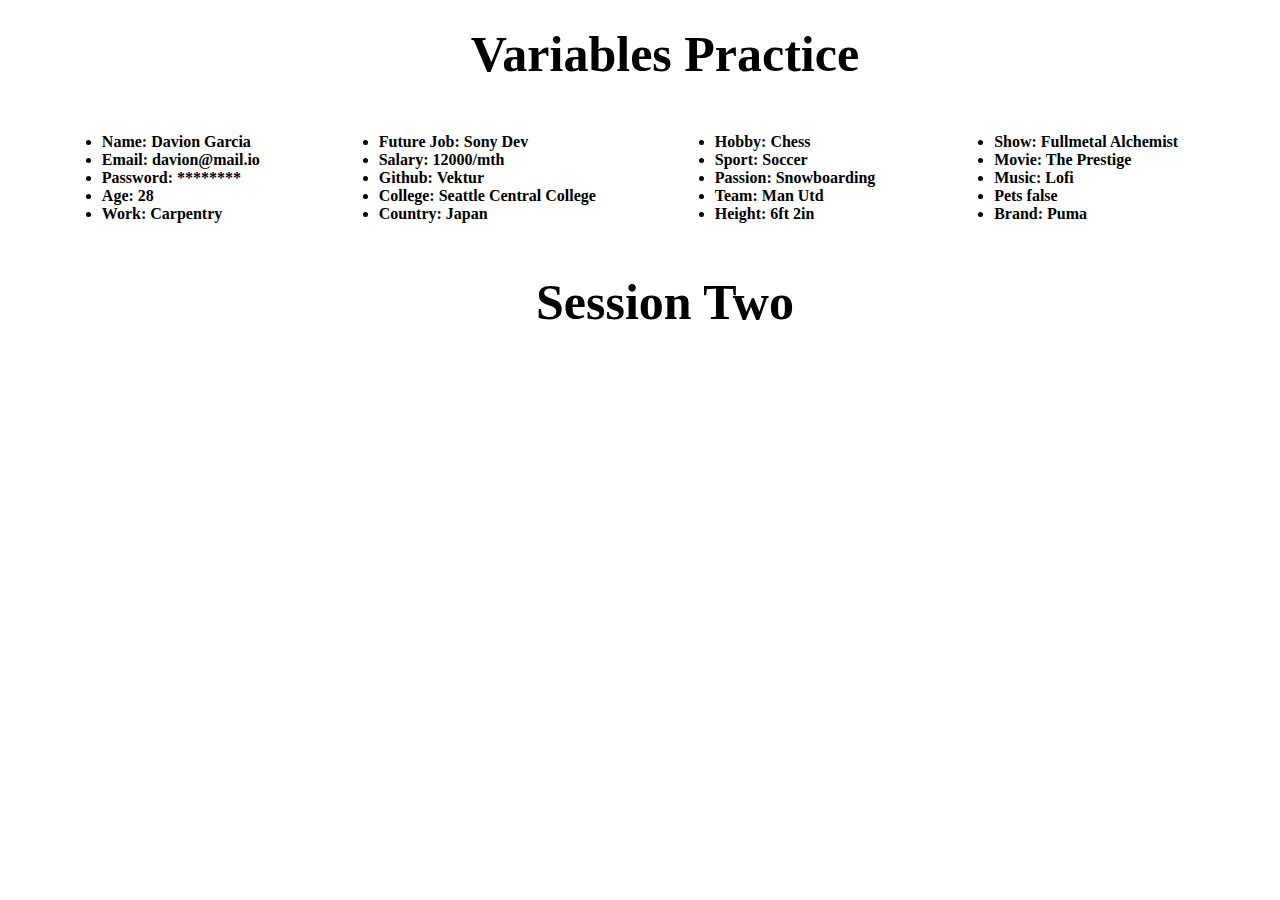
<file: index.html>
<!DOCTYPE html>
<html lang="en">
<head>
  <meta charset="UTF-8">
  <meta http-equiv="X-UA-Compatible" content="IE=edge">
  <meta name="viewport" content="width=device-width, initial-scale=1.0">
  <link rel="stylesheet" href="style.css">
  <title>103</title>
</head>
<body>
  <header>Variables Practice</header>
  <main>
    <script src="/script.js"></script>
  </main>

  <div class="session-two">
    <header>Session Two</header>
    <script src="/script2.js"></script>
  </div>
 
</body>
</html>
</file>
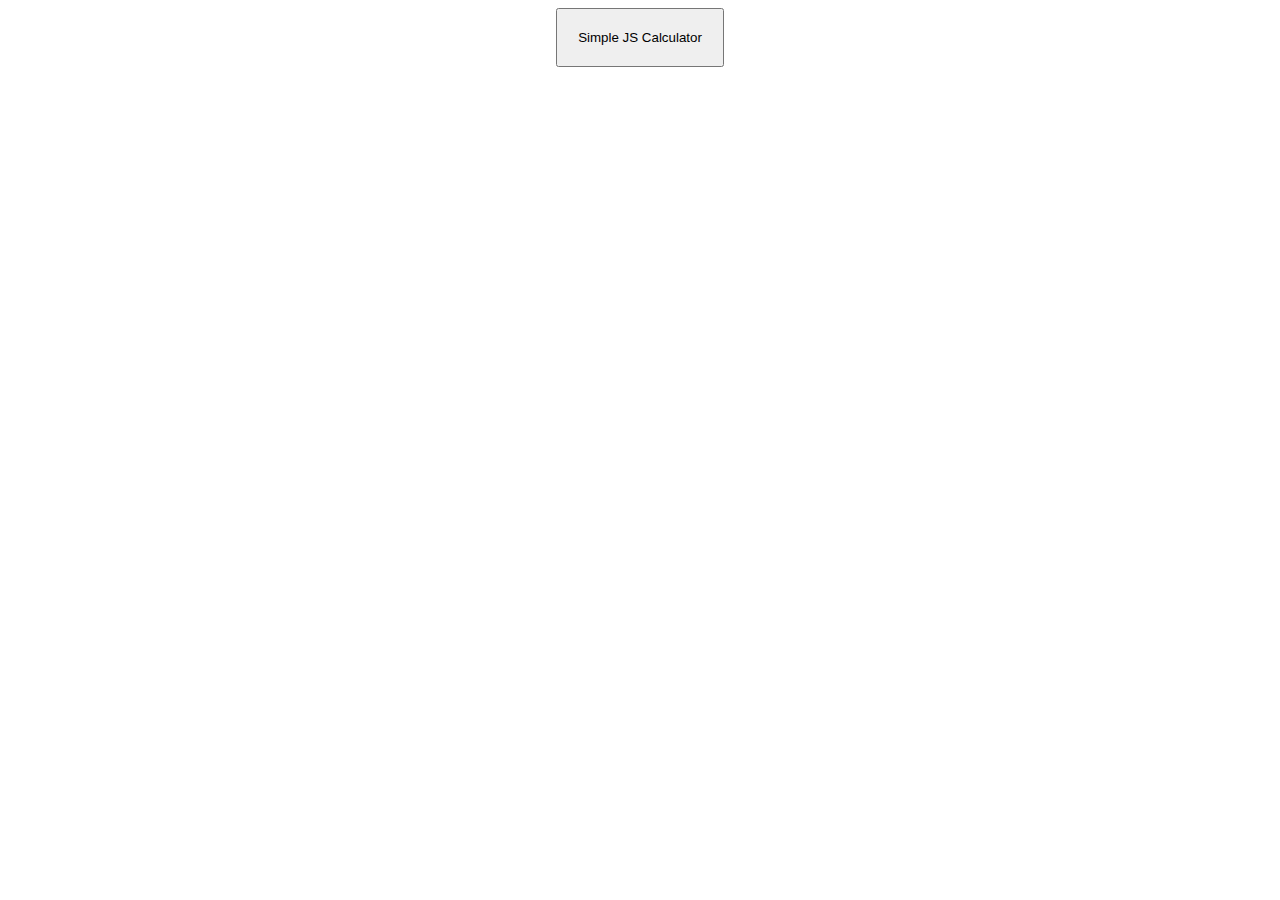
<file: asgmt-3/index.html>
<!DOCTYPE html>
<html lang="en">
<head>
  <meta charset="UTF-8">
  <meta http-equiv="X-UA-Compatible" content="IE=edge">
  <meta name="viewport" content="width=device-width, initial-scale=1.0">
  <link rel="stylesheet" href="style.css">
  <title>Document</title>
</head>
<body>
  
  <button id="calc">Simple JS Calculator</button>

  <div id="results">
  </div>

  <script src="script.js"></script>
</body>
</html>
</file>
<file: style.css>
main {
  display: flex;
  align-items: center;
  justify-content: space-evenly;
  flex-wrap: wrap;
}

div {
  margin: 25px;
  font-weight: bold;
}

header {
  width: 100%;
  text-align: center;
  margin: 25px;
  font-weight: bold;
  font-size: 50px;
}
</file>
<file: asgmt-3/style.css>
body {
  display: flex;
  justify-content: center;
  flex-direction: column;
}

button {
  padding: 1.25rem;
  width: fit-content;
  margin: auto;
}

ul {
  display: flex;
  justify-content: center;
}

li {
  list-style: none;  
  padding: 1.25rem;
  font-size: larger;
}
</file>
